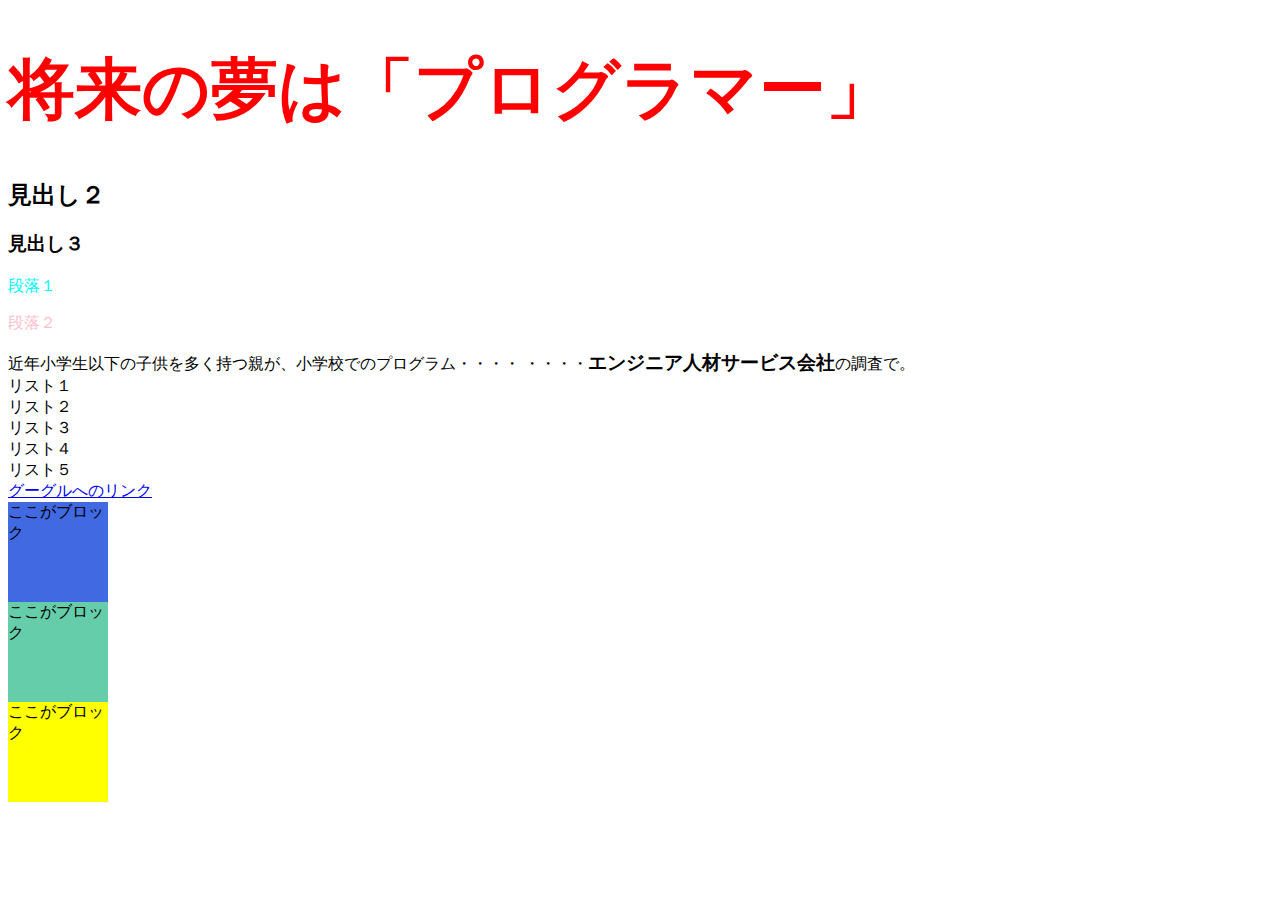
<file: index.html>
<!DOCTYPE html>
<html lang="ja">
<head>
    <meta charset="utf-8">
    <mate name="viewport" content="width=dvice-width,initial-scale=1.0">
    <mate http-equive="X-UA-Compatible" content="ie=edge">
    <title>HTMLの練習</title>
    <link rel="stylesheet" type="text/css" href="css/index.css">
    <style type="text/css">
    </style>
</head>
<body>
 <h1>
     将来の夢は「プログラマー」
 </h1>
 <h2>見出し２</h2>
 <h3>見出し３</h3>
 <p class="sub-title1">段落１</p>
 <p id="sub-title2">段落２</p>
 近年小学生以下の子供を多く持つ親が、小学校でのプログラム・・・・
 ・・・・<span class="company">エンジニア人材サービス会社</span>の調査で。
<ui>
    <li>リスト１</li>
    <li>リスト２</li>
    <li>リスト３</li>
    <li>リスト４</li>
    <li>リスト５</li>
</ui>
<a href="https://www.google.co.jp">グーグルへのリンク</a>
<div class="box1">ここがブロック</div>
<div class="box2">ここがブロック</div>
<div class="box3">ここがブロック</div>
</body>
</html>
</file>
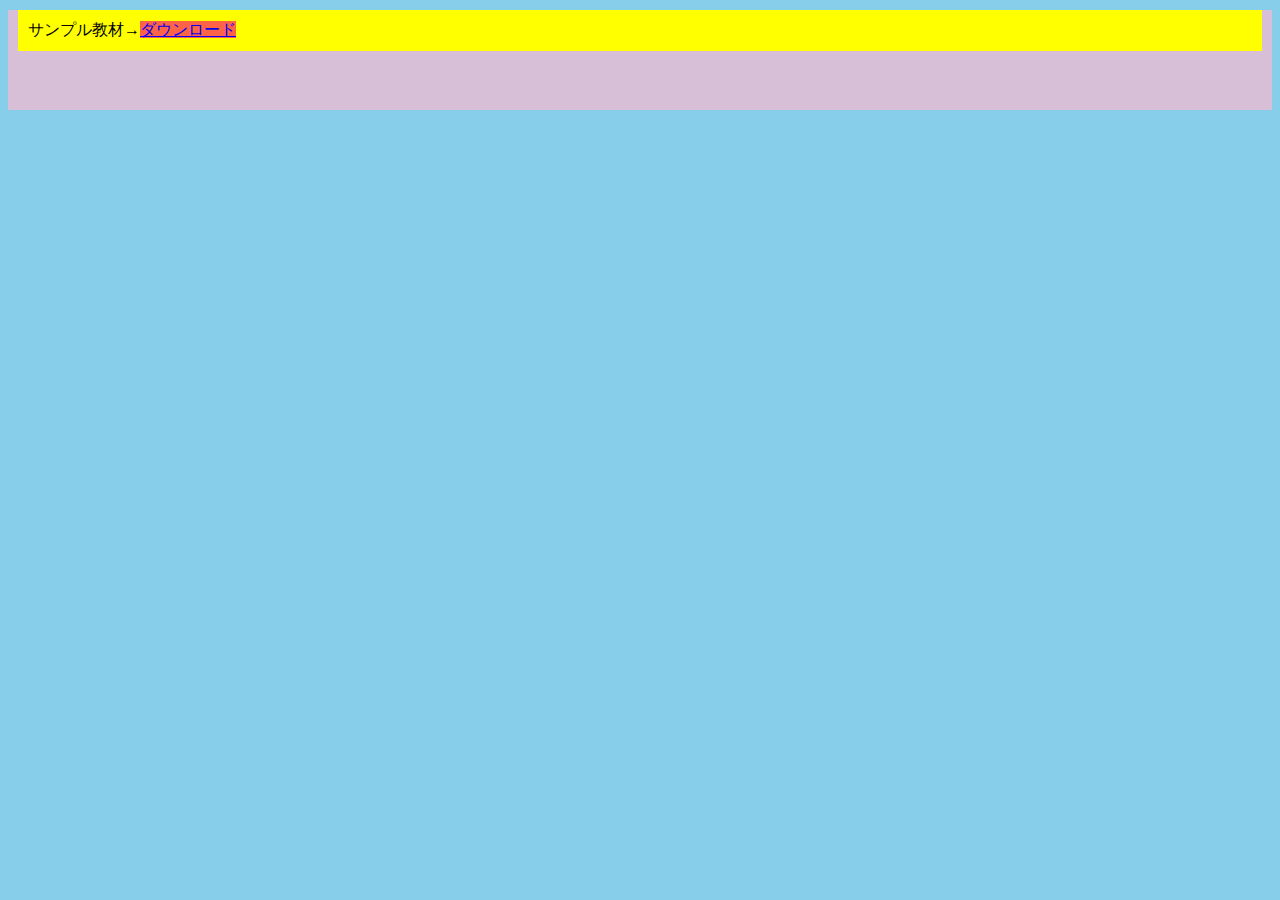
<file: boxmodel.html>
<!DOCTYPE html>
<html lang="ja">
<head>
    <meta charset="UTF-8">
    <meta name="viewport" content="width=device-width,initial-scale=1.0">
    <title>ボックスモデル練習</title>
    <style type="text/css">
    body{
        background-color: skyblue;
    }
    div {
        background-color: thistle;
        height: 100px;
        width: auto;
    }
    p {
        background-color: yellow;
        padding: 10px;
        margin: 10px;
        border: none;
    }
    a {
        background-color: tomato;
    }
    </style>
</head>
<body>
    <div>
        <p>サンプル教材→<a href="#">ダウンロード</a></p>
    </div>
</body>
</html>
</file>
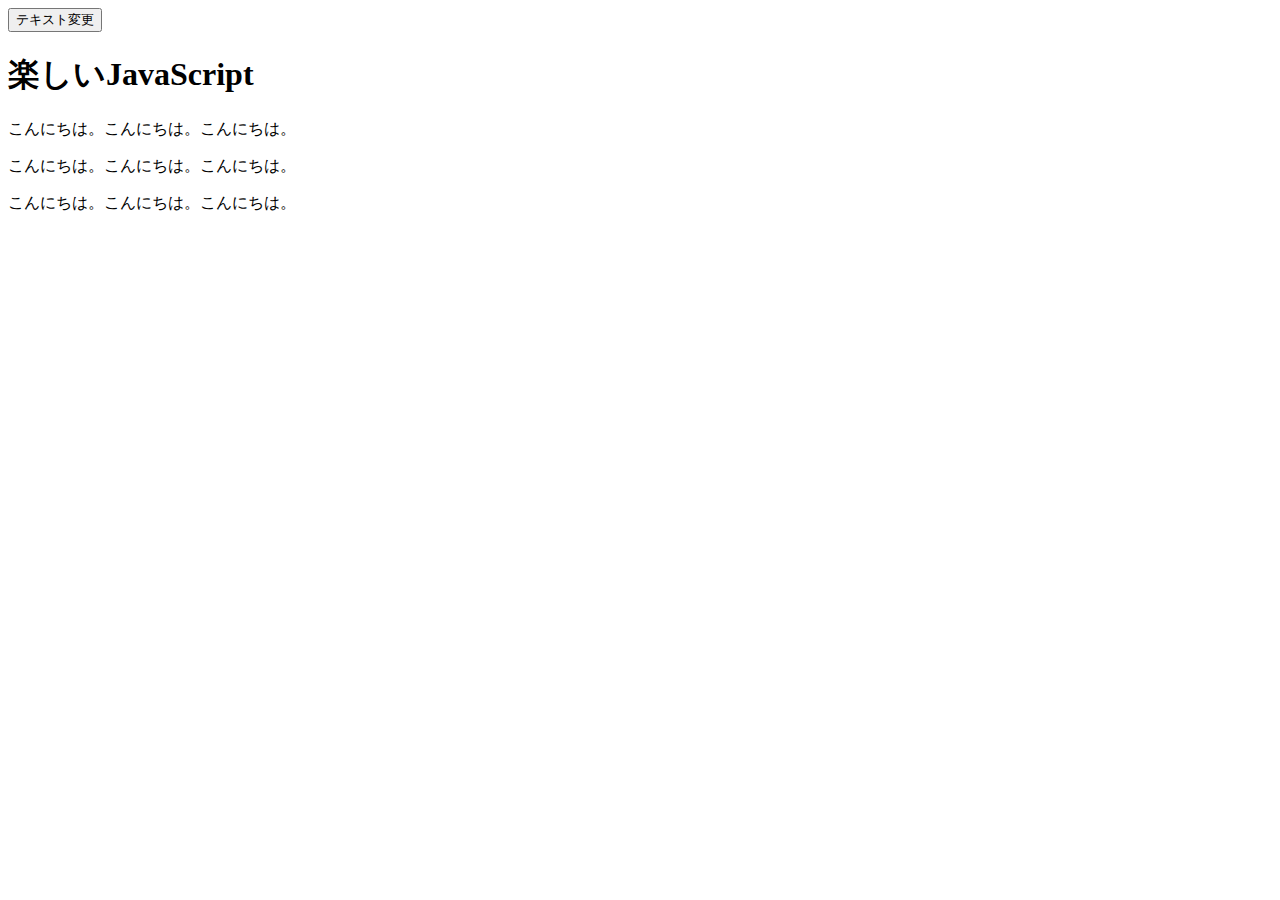
<file: dom.html>
<!DOCTYPE html>
<html lang="ja">
<head>
    <meta charset="UTF-8">
    <meta name="viewport" content="width=device-width,initial-scale=1.0">
    <title>DOM操作の基本</title>
</head>
<body>
    <button id="textChange">テキスト変更</button>
    <h1>楽しいJavaScript</h1>
        <P id="target">こんにちは。こんにちは。こんにちは。</P>
        <P>こんにちは。こんにちは。こんにちは。</P>
        <P>こんにちは。こんにちは。こんにちは。</P>
    <script>
        'use strict';
        // const textChange = () => {
        //     document.querySelector('h1').textContent = "Changed!!";
        //     //document.querySelector('#target').textContent = "Changed!!";
        //     document.getElementById('target').textContent = "Changed!!";
        // }
        // setTimeout(textChange, 1000);

        document.getElementById( 'textChange' ).addEventListener( 'click', ( ) => {
            document.getElementById( 'target' ).textContent = "Changed!!";
        } );
    </script>
</body>
</html>
</file>
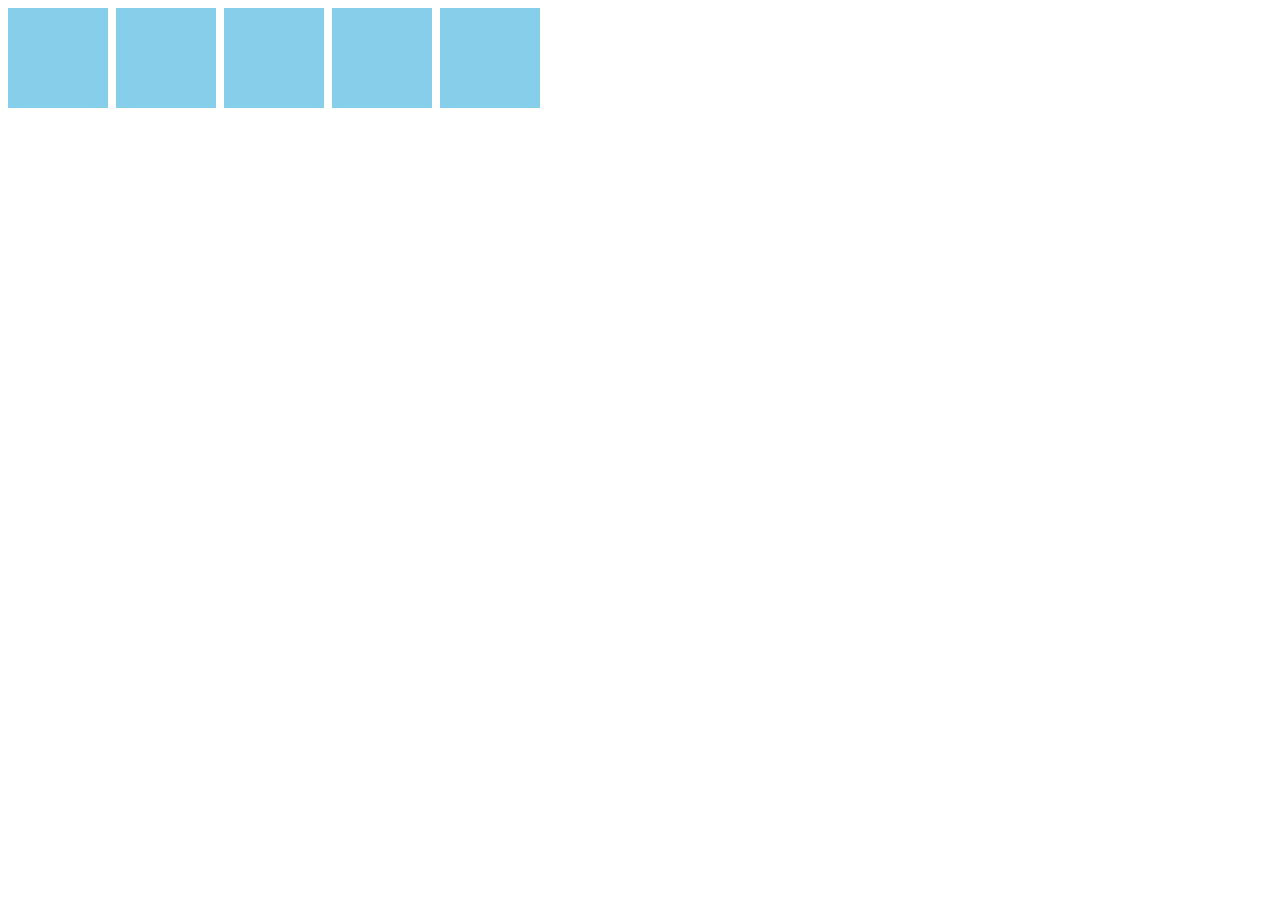
<file: game.html>
<!DOCTYPE html>
<html lang="ja">
<head>
    <meta charset="UTF-8">
    <meta name="viewport" content="width=device-width,initial-scale=1.0">
    <meta http-equiv="X-UA-Compatible" content="ie=edge">
    <title>サンプルゲーム</title>
    <style type="text/css">
    body {
        display: flex;
        flex-wrap: wrap;
    }
    .box {
        width: 100px;
        height: 100px;
        background-color: skyblue;
        margin: 0 8px 8px 0;
        cursor: pointer;
        line-height: 100px;
        text-align: center;
        transition: .8s;
    }
    /* .circle {
        border-radius: 50%;
        background-color: pink;
        transform: rotate(360deg);
    } */
    .hit {
        border-radius: 50%;
        background-color: pink;
        transform: rotate(360deg);
    }
    .lose {
        transform: scale(0.9);
    }
    </style>
</head>
<body>
    <!-- <div class="box" id="target1"></div>
    <div class="box" id="target2"></div>
    <div class="box" id="target3"></div> -->
    <script>
        'use strict';
        const num = 5;
        const hit = Math.floor(Math.random() * num); // 0~4
        
        for ( let i = 0; i < num; i++ ) {
            const div = document.createElement('div');
            div.classList.add('box');
            //div.textContent = i;

            div.addEventListener('click', () => {
                if ( i === hit ) {
                    div.textContent = '当たり！';
                    div.classList.add('hit');
                } else {
                    div.textContent = 'はずれ！';
                    div.classList.add('lose');
                }
            });

            document.body.appendChild(div);
        }

        // for ( let i = 0; i < 100; i++ ) {
        //     const div = document.createElement('div');
        //     div.classList.add("box");
        //     div.textContent = i + 1;

        //     div.addEventListener('click', () => {
        //         div.classList.toggle('circle');
        //     })
            
        //     document.body.appendChild(div);
        // }
        
        // const target1 = document.getElementById('target1');
        // const target2 = document.getElementById('target2');
        // const target3 = document.getElementById('target3');

        // target1.addEventListener('click', () => {
        //     target1.classList.toggle('circle');
        // });
        // target2.addEventListener('click', () => {
        //     target2.classList.toggle('circle');
        // });
        // target3.addEventListener('click', () => {
        //     target3.classList.toggle('circle');
        // });
    </script>
</body>
</html>
</file>
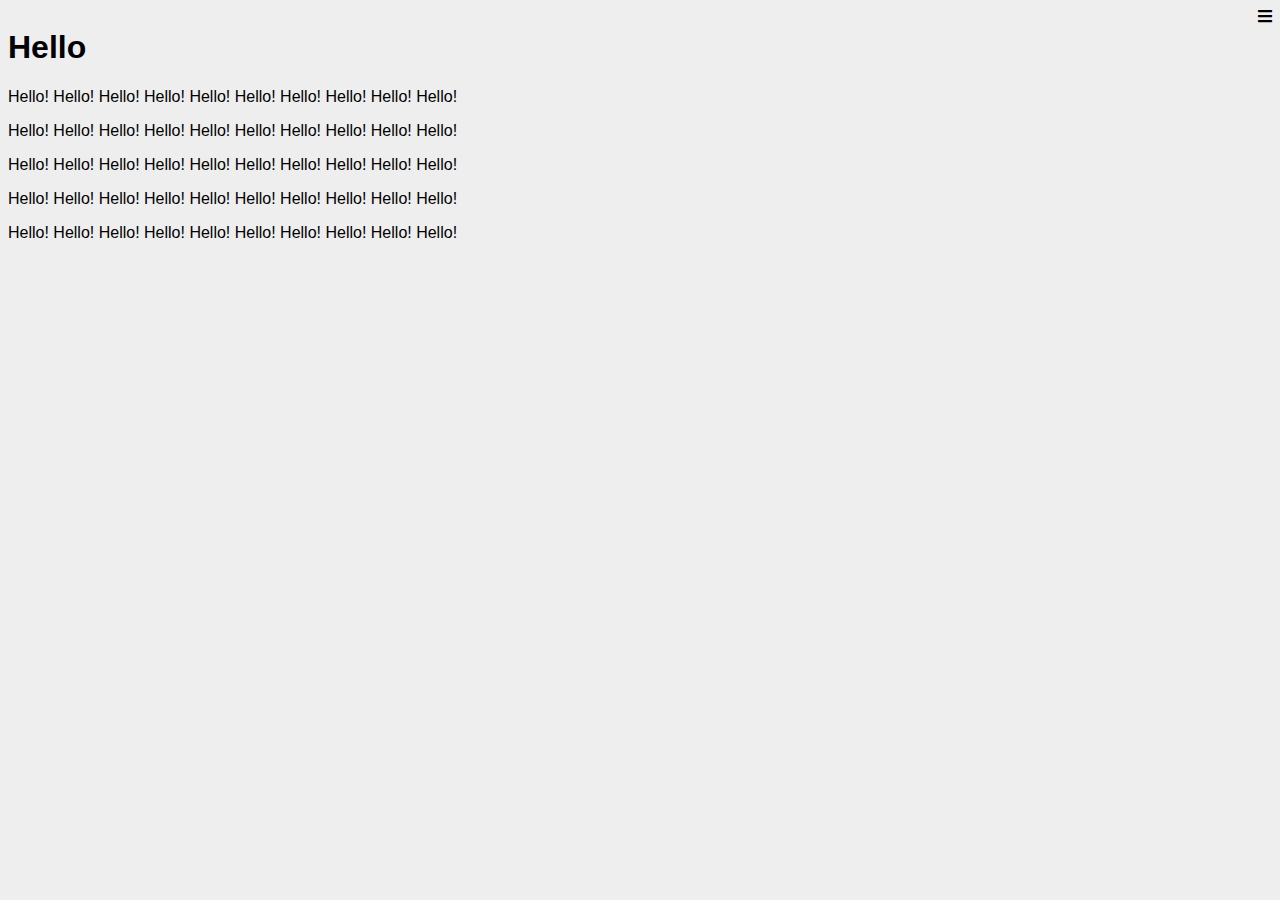
<file: hamburger.html>
<!DOCTYPE html>
<html lang="ja">
<head>
    <meta charset="UTF-8">
    <meta name="viewport" content="width=device-width,initial-scale=1.0">
    <title>HamburgerMenu1</title>
    <link rel="stylesheet" href="https://cdnjs.cloudflare.com/ajax/libs/font-awesome/5.12.1/css/all.min.css">
    <style type="text/css">
    body {
        padding: 0;
        margin: 0;
        font-family: Verdana, Geneva, Tahoma, sans-serif;
    }
    #main {
        background-color: #eee;
        width: 100%;
        height: 100%;
        position: absolute;
        top: 0;
        left: 0;
        padding: 8px;
        z-index: 2;
        overflow: auto;
        box-sizing: border-box;
        transition: .4s;
    }
    #menu {
        background-color: #4c80ee;
        color: #fff;
        position: absolute;
        top: 0;
        right: 0;
        padding: 8px;
        width: 180px;
        min-height: 100%;
        z-index: 1;
        box-sizing: border-box;
    }
    #open {
        float: right;
        cursor: pointer;
    }
    #main.menu-open {
        left: -180px;
    }
    </style>
</head>
<body>
    <div id="menu">
        <ul>
            <li>Menu1</li>
            <li>Menu2</li>
            <li>Menu3</li>
            <li>Menu4</li>
            <li>Menu5</li>
        </ul>
    </div>
    <div id="main">
        <i class="fa fa-bars" id="open"></i>
        <h1>Hello</h1>
        <p>Hello! Hello! Hello! Hello! Hello! Hello! Hello! Hello! Hello! Hello! </p>
        <p>Hello! Hello! Hello! Hello! Hello! Hello! Hello! Hello! Hello! Hello! </p>
        <p>Hello! Hello! Hello! Hello! Hello! Hello! Hello! Hello! Hello! Hello! </p>
        <p>Hello! Hello! Hello! Hello! Hello! Hello! Hello! Hello! Hello! Hello! </p>
        <p>Hello! Hello! Hello! Hello! Hello! Hello! Hello! Hello! Hello! Hello! </p>
    </div>
</body>
<script>
    'use strict';

    const open = document.getElementById( 'open' );
    const main = document.getElementById( 'main' );

    open.addEventListener( 'click', ( ) => {
        if( main.className === 'menu-open' ) {
            main.className = '';
        } else {
            main.className = 'menu-open';
        }
    } );
</script>
</html>
</file>
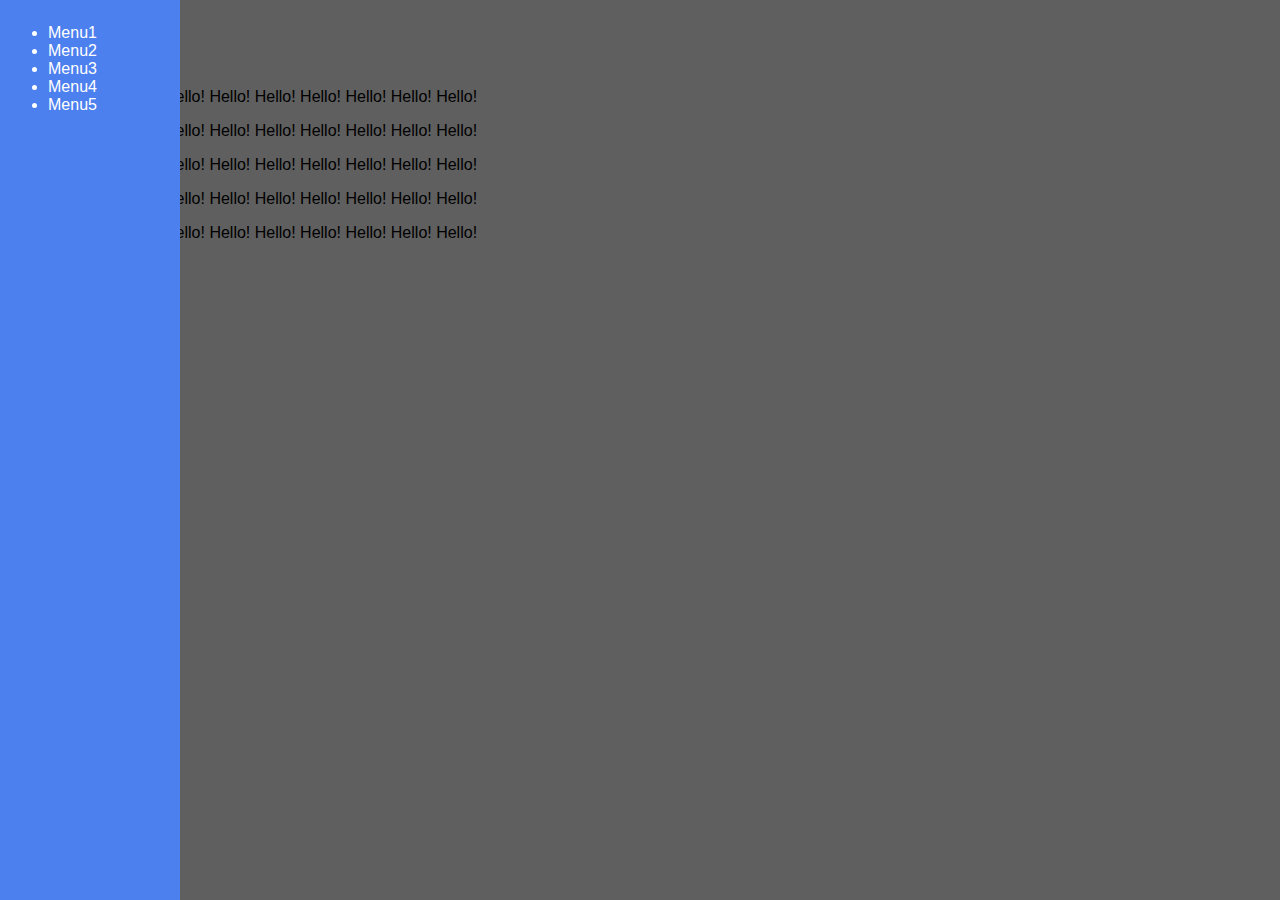
<file: hamburger2.html>
<!DOCTYPE html>
<html lang="ja">
<head>
    <meta charset="UTF-8">
    <meta name="viewport" content="width=device-width,initial-scale=1.0">
    <title>HamburgerMenu2</title>
    <link rel="stylesheet" href="https://cdnjs.cloudflare.com/ajax/libs/font-awesome/5.12.1/css/all.min.css">
    <style type="text/css">
    body {
        padding: 0;
        margin: 0;
        font-family: Verdana, Geneva, Tahoma, sans-serif;
        overflow-x: hidden;
    }
    #main {
        background-color: #eee;
        width: 100%;
        height: 100%;
        position: absolute;
        top: 0;
        left: 20px;
        padding: 8px;
        margin-left: 0px;
        z-index: 1;
        overflow: auto;
        box-sizing: border-box;
    }
    #cover {
        background-color: #000;
        opacity: .6;
        width: 100%;
        height: 100%;
        position: absolute;
        top: 0;
        left: 0;
        display: none;
        z-index: 2;
    }
    #menu {
        background-color: #4c80ee;
        color: #fff;
        position: absolute;
        top: 0;
        left: -160px;
        padding: 8px;
        width: 180px;
        min-height: 100%;
        z-index: 3;
        box-sizing: border-box;
        transition: .4s;
    }
    #open, #close {
        float: left;
        cursor: pointer;
    }
    #cover.menu-open {
        display: block;
    }
    #menu.menu-open {
        left: 0;
    }
    </style>
</head>
<body>
    <div id="menu">
        <!-- <i class="fa fa-times" id="close"></i> -->
        <ul>
            <li>Menu1</li>
            <li>Menu2</li>
            <li>Menu3</li>
            <li>Menu4</li>
            <li>Menu5</li>
        </ul>
    </div>
    <div id="main">
        <!-- <i class="fa fa-bars" id="open"></i> -->
        <h1>Hello</h1>
        <p>Hello! Hello! Hello! Hello! Hello! Hello! Hello! Hello! Hello! Hello! </p>
        <p>Hello! Hello! Hello! Hello! Hello! Hello! Hello! Hello! Hello! Hello! </p>
        <p>Hello! Hello! Hello! Hello! Hello! Hello! Hello! Hello! Hello! Hello! </p>
        <p>Hello! Hello! Hello! Hello! Hello! Hello! Hello! Hello! Hello! Hello! </p>
        <p>Hello! Hello! Hello! Hello! Hello! Hello! Hello! Hello! Hello! Hello! </p>
    </div>
    <div id="cover"></div>

<script>
    'use strict';

    // const open = document.getElementById( 'open' );
    // const close = document.getElementById( 'close' );

    const menu = document.getElementById( 'menu' );
    const cover = document.getElementById( 'cover' );

    menu.addEventListener( 'mouseover', ( ) => {
        menu.className = 'menu-open';
        cover.className = 'menu-open';
    } );
    menu.addEventListener( 'mouseleave', ( ) => {
        menu.className = '';
        cover.className = '';
    } );

    // open.addEventListener( 'click', ( ) => {
    //     menu.className = 'menu-open';
    //     cover.className = 'menu-open';
    // } );
    // close.addEventListener( 'click', ( ) => {
    //     menu.className = '';
    //     cover.className = '';
    // } );
</script>
</body>
</html>
</file>
<file: css/index.css>
p.sub-title1 {
    color:aqua;
}

p#sub-title2 {
    color:pink;
}

.company {
    font-weight: bold;
    font-size: larger;
}

h1 {
    color: red;
    font-size: 50pt;
    font-weight: bold;
}

div.box1 {
    height: 100px;
    width: 100px;
    background-color: royalblue;
}

div.box2 {
    height: 100px;
    width: 100px;
    background-color: mediumaquamarine;
}

div.box3 {
    height: 100px;
    width: 100px;
    background-color: yellow;
}
</file>
